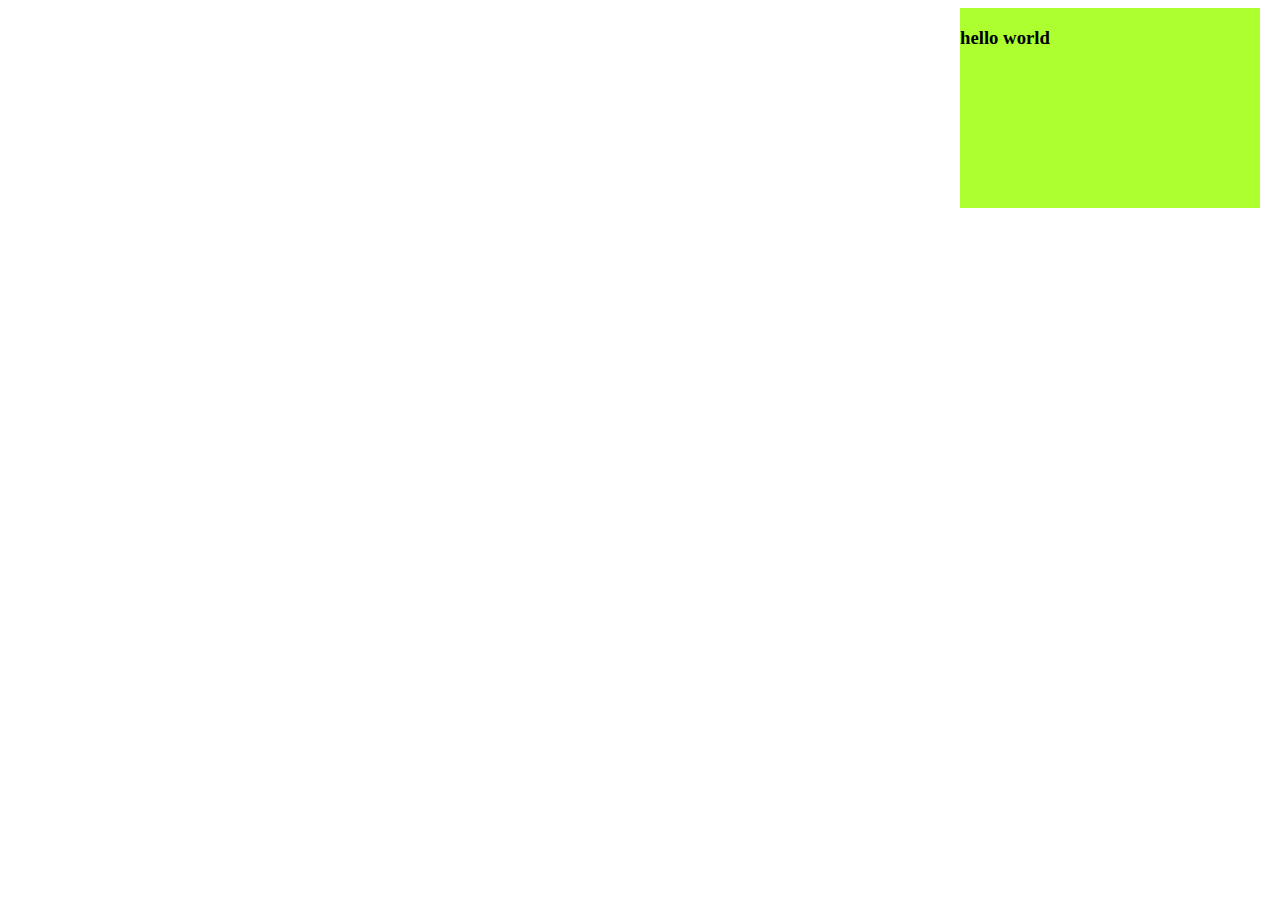
<file: absoluteposition1.html>
<!DOCTYPE html>
<html lang="en">
<head>
    <meta charset="UTF-8">
    <meta http-equiv="X-UA-Compatible" content="IE=edge">
    <meta name="viewport" content="width=device-width, initial-scale=1.0">
    <title>absolute position without ancestor/parent position defined</title>
    <style>
        .demo{
            height:200px;
            width:300px;
            background-color: greenyellow;
            position: absolute;
            right:20px;
        }
    </style>
</head>
<body>

    <div class="demo">
        <h3>hello world</h3>
    </div>
    
</body>
</html>
</file>
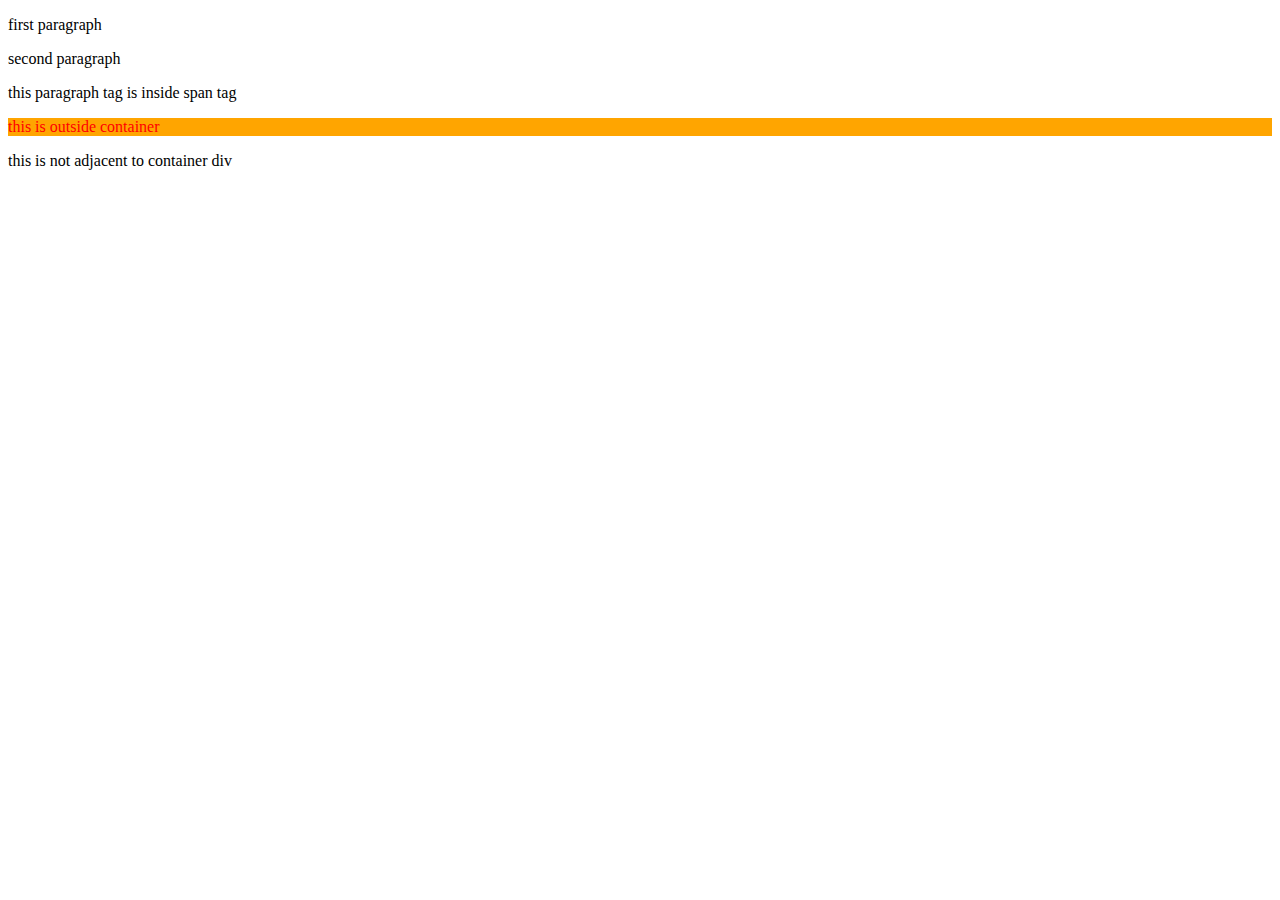
<file: adjacentsiblingselector.html>
<!DOCTYPE html>
<html lang="en">
<head>
    <meta charset="UTF-8">
    <meta http-equiv="X-UA-Compatible" content="IE=edge">
    <meta name="viewport" content="width=device-width, initial-scale=1.0">
    <title>adjacent sibling selector (+)</title>
    <style>
        .container + p{
            color:red;
            background-color: orange;
        }
    </style>
</head>
<body>
    <div class="container">
        <p>first paragraph</p>
        <p>second paragraph</p>
        <span><p>this paragraph tag is inside span tag</p></span>
    </div>
    <p>this is outside container</p>
    <p>this is not adjacent to container div</p>
</body>
</html>
</file>
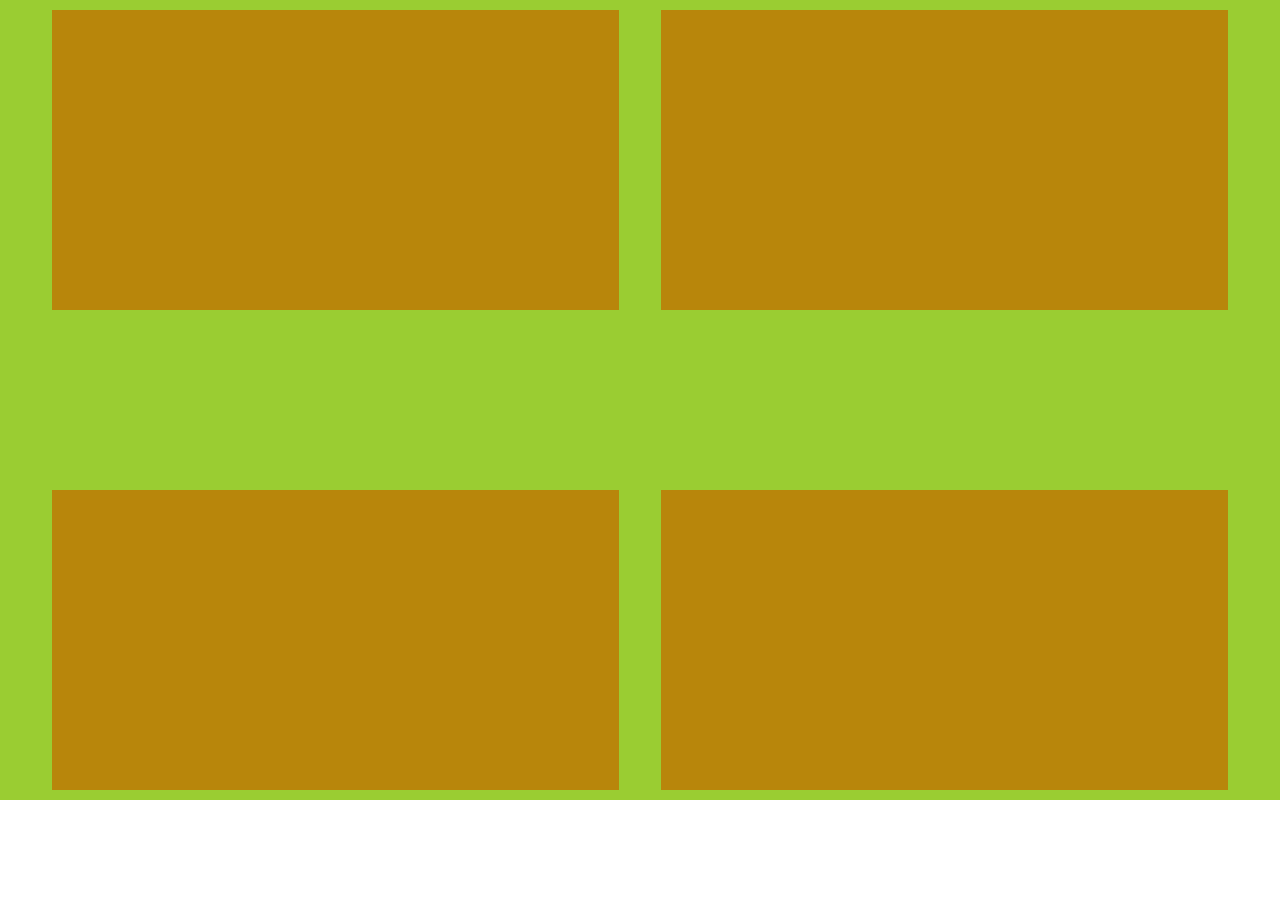
<file: aligncontent.html>
<!DOCTYPE html>
<html lang="en">
<head>
    <meta charset="UTF-8">
    <meta http-equiv="X-UA-Compatible" content="IE=edge">
    <meta name="viewport" content="width=device-width, initial-scale=1.0">
    <title>align content</title>
    <style>
        *{
            margin:0;
            padding:0;
            box-sizing: border-box;
        }
        .container{
            height:800px;
            background-color: yellowgreen;
            display:flex;
            flex-wrap: wrap;
            justify-content: space-evenly;
            padding:10px;
            /* align-content: space-around; */
            align-content: space-between;
        }
        .content{
            height:300px;
            width:45%;
            background-color: darkgoldenrod;
        }
    </style>
</head>
<body>
    <div class="container">
        <div class="content"></div>
        <div class="content"></div>
        <div class="content"></div>
        <div class="content"></div>
    </div>
    
</body>
</html>
</file>
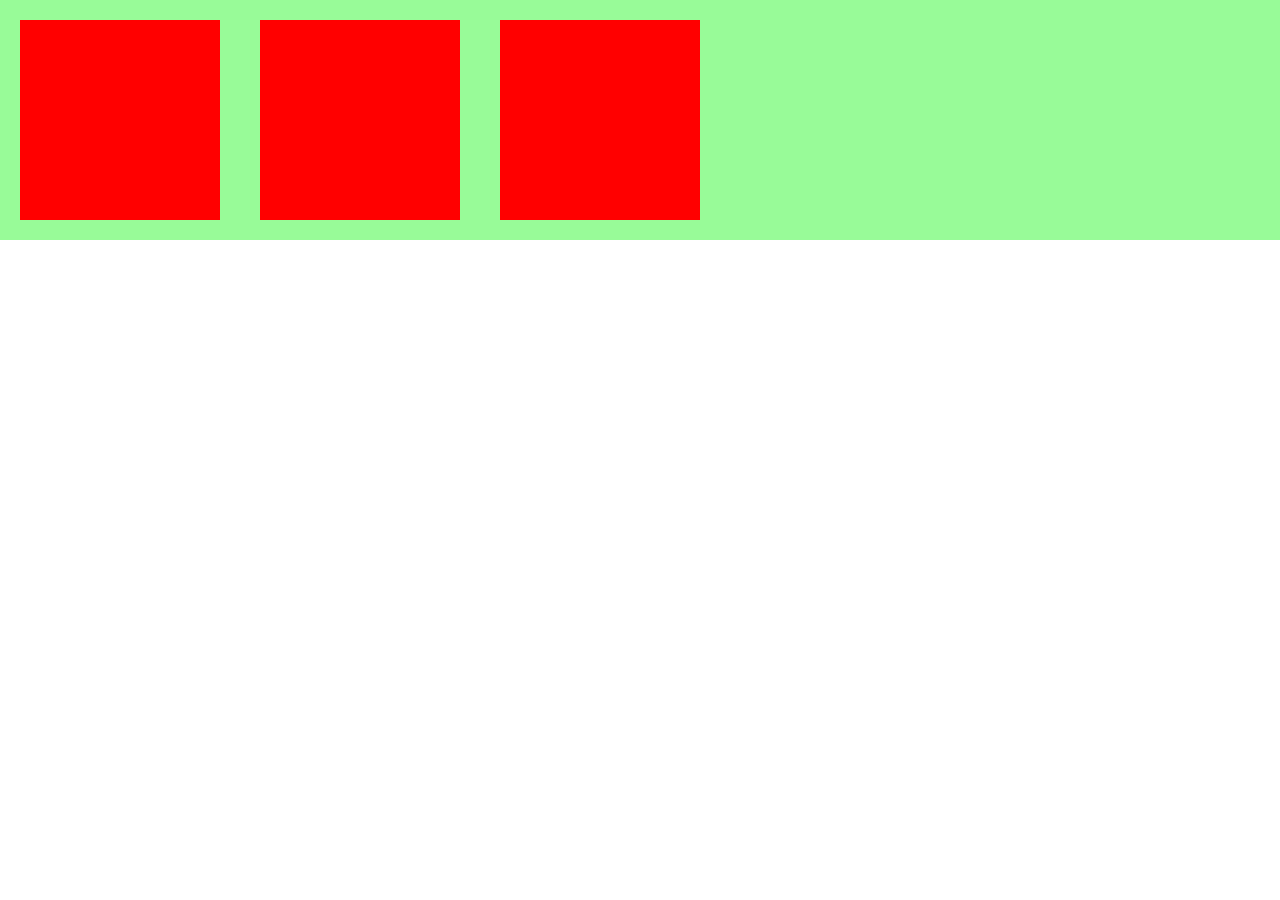
<file: alignitems.html>
<!DOCTYPE html>
<html lang="en">
<head>
    <meta charset="UTF-8">
    <meta http-equiv="X-UA-Compatible" content="IE=edge">
    <meta name="viewport" content="width=device-width, initial-scale=1.0">
    <title>align items (works in y-axis)</title>
    <style>
        *{
            margin:0;
            padding:0;
        }
        .container{
            background-color: palegreen;
            display: flex;
            /* display: inline-flex; */
            flex-wrap: wrap;
            /* align-items: center; */
            align-items:flex-end;
            /* flex-start */
            align-items: stretch;
        }
        .item{
            background-color: red;
            /* height:100px; */
            width:200px;
            margin:20px;
        }
        .item-1{
            height:200px;
        }
    </style>
</head>
<body>
    <div class="container">
        <div class="item"></div>
        <div class="item item-1"></div>
        <div class="item"></div>
    </div>
    
</body>
</html>
</file>
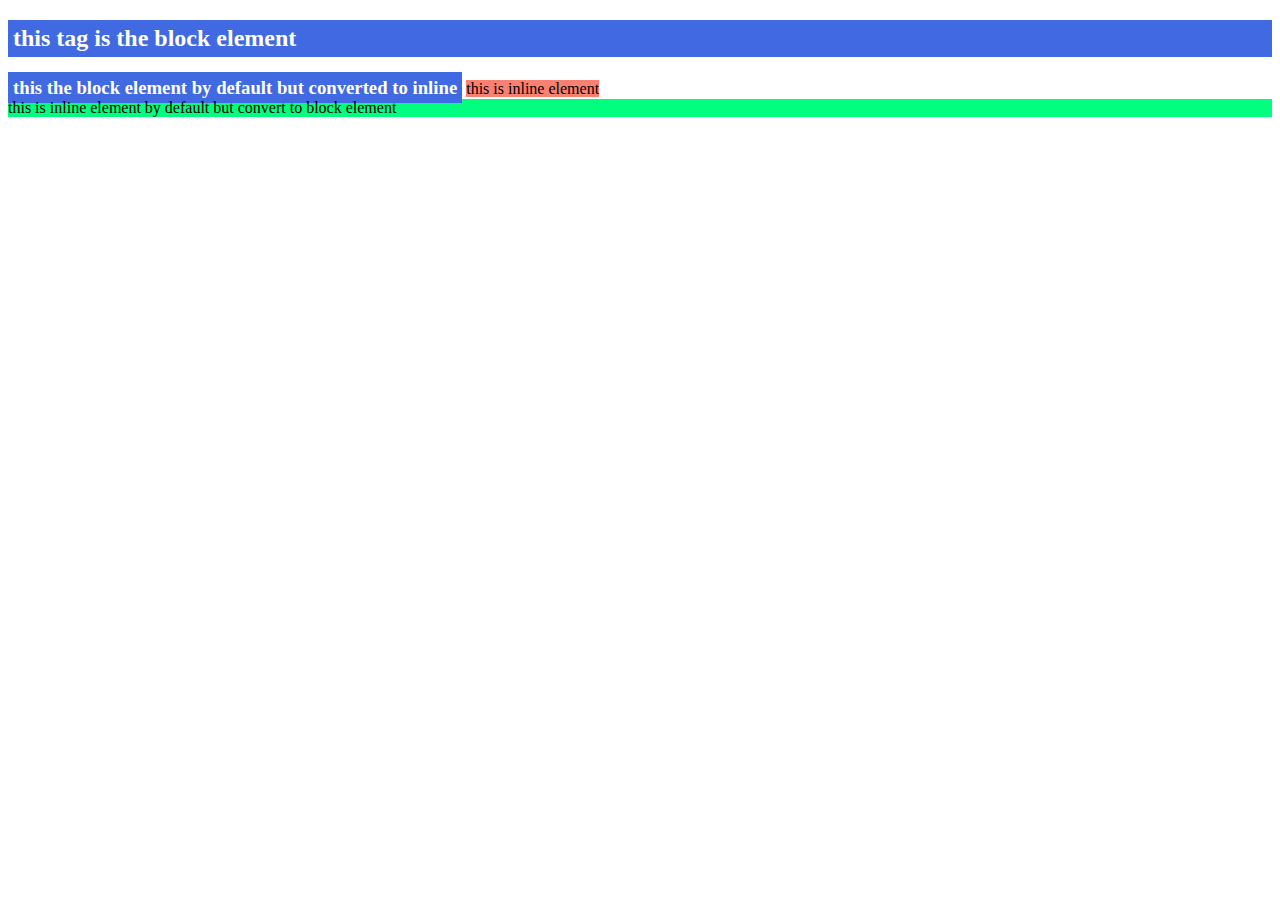
<file: blockvsinlinelement.html>
<!DOCTYPE html>
<html lang="en">
<head>
    <meta charset="UTF-8">
    <meta http-equiv="X-UA-Compatible" content="IE=edge">
    <meta name="viewport" content="width=device-width, initial-scale=1.0">
    <title>block & inline element</title>
    <style>
        h2{
            background-color: royalblue;
            color:white;
            padding: 5px;
        }
        h3{
            background-color: royalblue;
            color:white;
            padding: 5px;
            display: inline;  
        }
        .abc{
            background-color: salmon;
        }
        .bcd{
            background-color: springgreen;
            display: block;
        }
    </style>
</head>
<body>
    <h2>this tag is the block element</h2>
    <h3>this the block element by default but converted to inline</h3>
    <span class="abc">this is inline element</span>
    <span class="bcd">this is inline element by default but convert to block element</span>
   
    
</body>
</html>
</file>
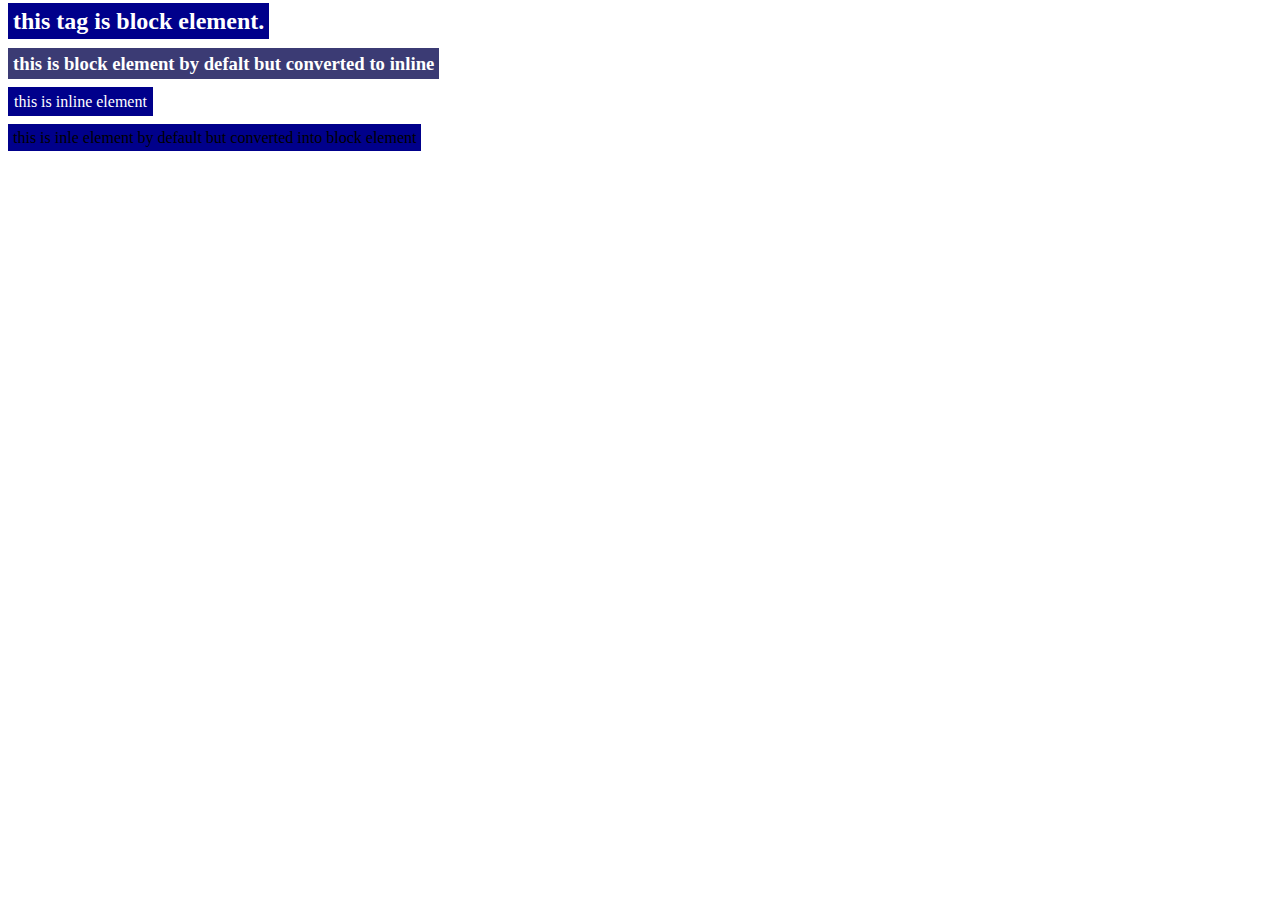
<file: blockvsinlinelemet.html>
<!DOCTYPE html>
<html lang="en">
<head>
    <meta charset="UTF-8">
    <meta http-equiv="X-UA-Compatible" content="IE=edge">
    <meta name="viewport" content="width=device-width, initial-scale=1.0">
    <title>block and inline element</title>
    <style>
        h2{
            background-color: darkblue;
            color: white;
            padding: 5px;
            display:inline;     
        }
        h3{
            background-color: rgb(59, 59, 116);
            color: white;
            padding: 5px;
            display: inline;
        
        }
        .abc{
            background-color: darkblue;
            color: white;
            padding: 6px;
        }
        .bcd{
            background-color: darkblue;
             display: block;
             padding:5px;
             display:inline;
        }
    </style>
</head>
<body>
   <h2>this tag is block element.</h2> 
   <br> 
   <br>
   <h3>this is block element by defalt but converted to inline</h3>
   <br>
   <br>
   <span class="abc">this is inline element</span>
   <br>
   <br>
   <span class=bcd>this is inle element by default but converted into block element</span>
</body>
</html>
</file>
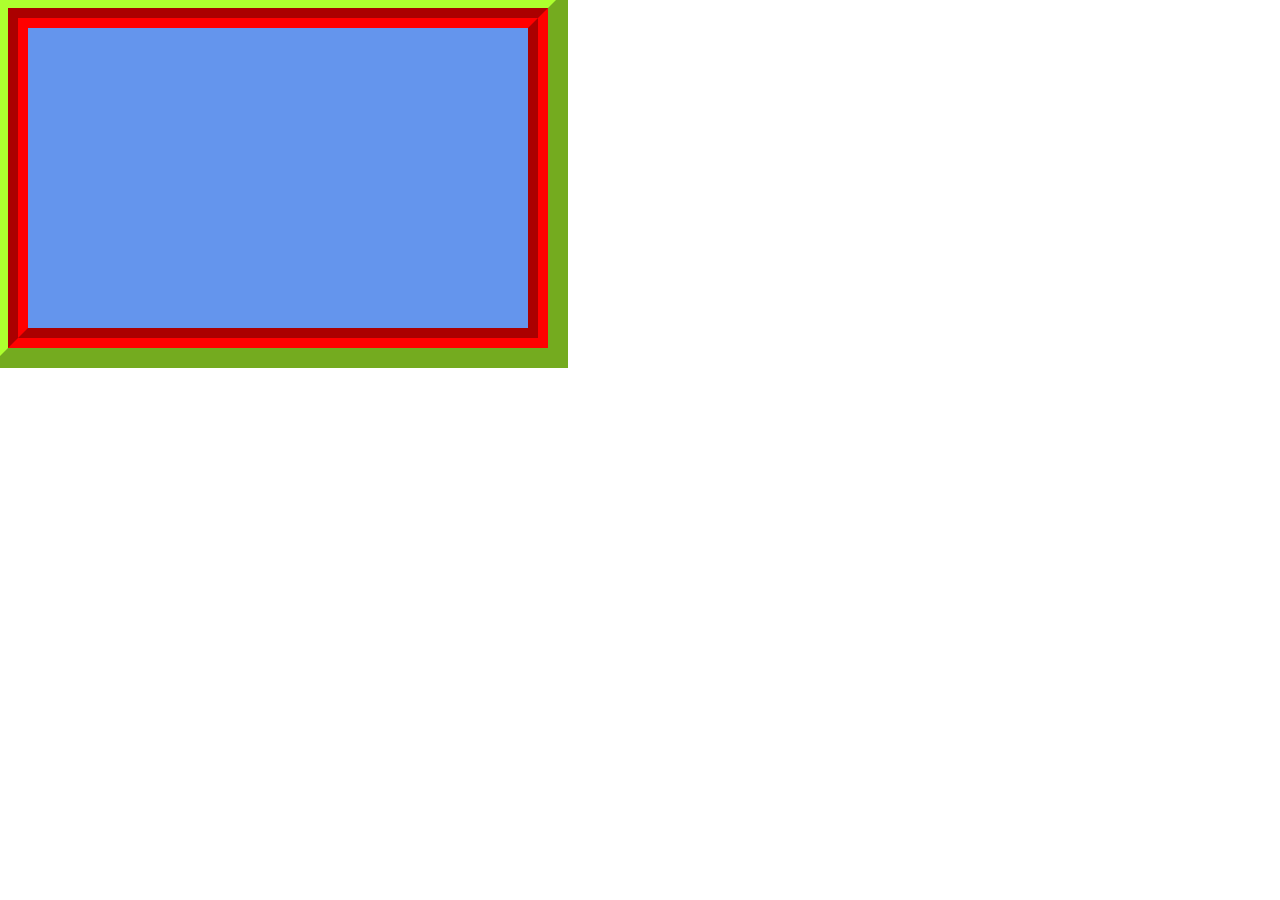
<file: border.html>
<!DOCTYPE html>
<html lang="en">
<head>
    <meta charset="UTF-8">
    <meta http-equiv="X-UA-Compatible" content="IE=edge">
    <meta name="viewport" content="width=device-width, initial-scale=1.0">
    <title>border</title>
    <style>
        .demo{
            height: 300px;
            width:500px;
            background-color: cornflowerblue;
            /* border-width: 5px;
            border-style:solid;
            border-color:crimson; */
            /* border:5px solid red; */
            border:5px dotted red;
            /* dashed,double */
            border:20px groove red;
            /* ridge,inset,outset */
            outline:20px outset greenyellow;

        }
    </style>
</head>
<body>
  <div class="demo"></div>
    
</body>
</html>
</file>
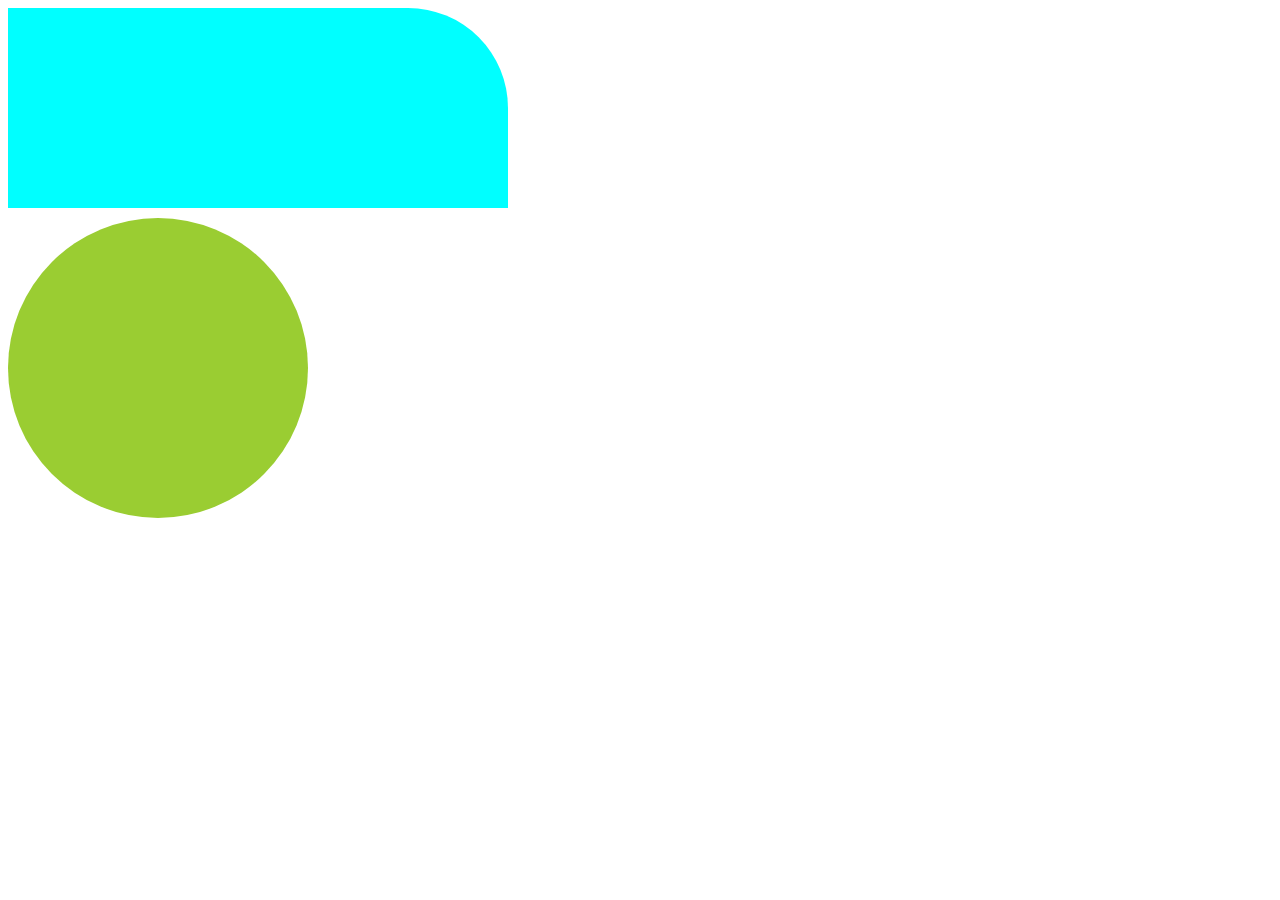
<file: borderradius.html>
<!DOCTYPE html>
<html lang="en">
<head>
    <meta charset="UTF-8">
    <meta http-equiv="X-UA-Compatible" content="IE=edge">
    <meta name="viewport" content="width=device-width, initial-scale=1.0">
    <title>border radius</title>
    <style>
        .content{
            height:200px;
            width:500px;
            background-color: cyan;
            /* border-radius: 50px; */
            border-top-right-radius: 100px;
        }
        .demo{
            height:300px;
            width:300px;
            background-color: yellowgreen;
            margin-top: 10px;
            border-radius: 50%;
        }
    </style>
</head>
<body>

    <div class="content"></div>
    <div class="demo"></div>
    
</body>
</html>
</file>
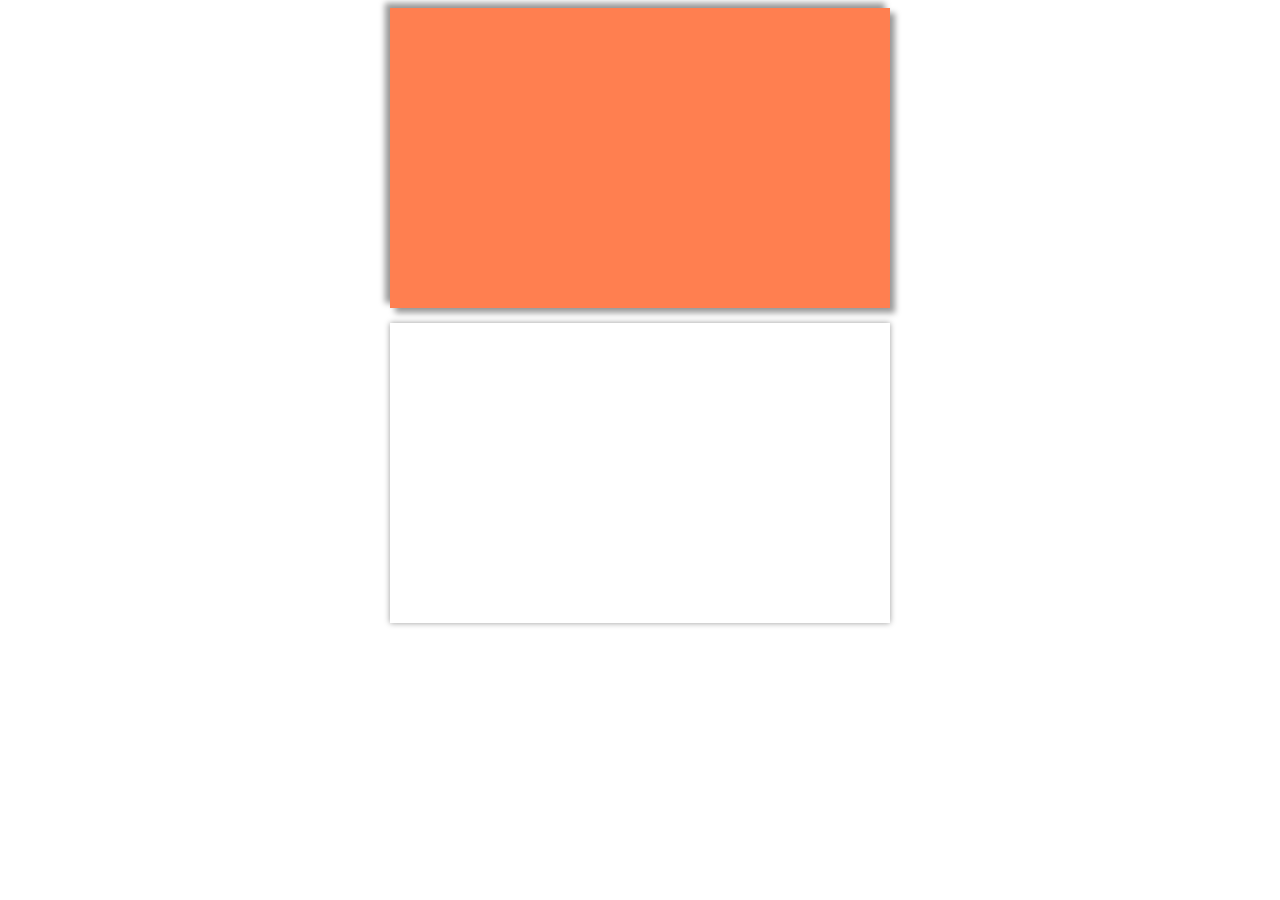
<file: boxshadow.html>
<!DOCTYPE html>
<html lang="en">
<head>
    <meta charset="UTF-8">
    <meta http-equiv="X-UA-Compatible" content="IE=edge">
    <meta name="viewport" content="width=device-width, initial-scale=1.0">
    <title>box shadow</title>
    <style>
        .demo{
            height: 300px;
            width:500px;
            background-color: coral;
            margin:auto;
            box-shadow: 5px 5px 6px rgba(0,0,0,0.4),-5px -5px 6px rgba(0,0,0,0.4);
        }
        .demo-content{
            height: 300px;
            width:500px;
            margin:15px auto 0;
            box-shadow: 0 0 6px rgba(0,0,0,0.4);
        }
    </style>
</head>
<body>
    <div class="demo"></div>
    
    <div class="demo-content"></div>
</body>
</html>
</file>
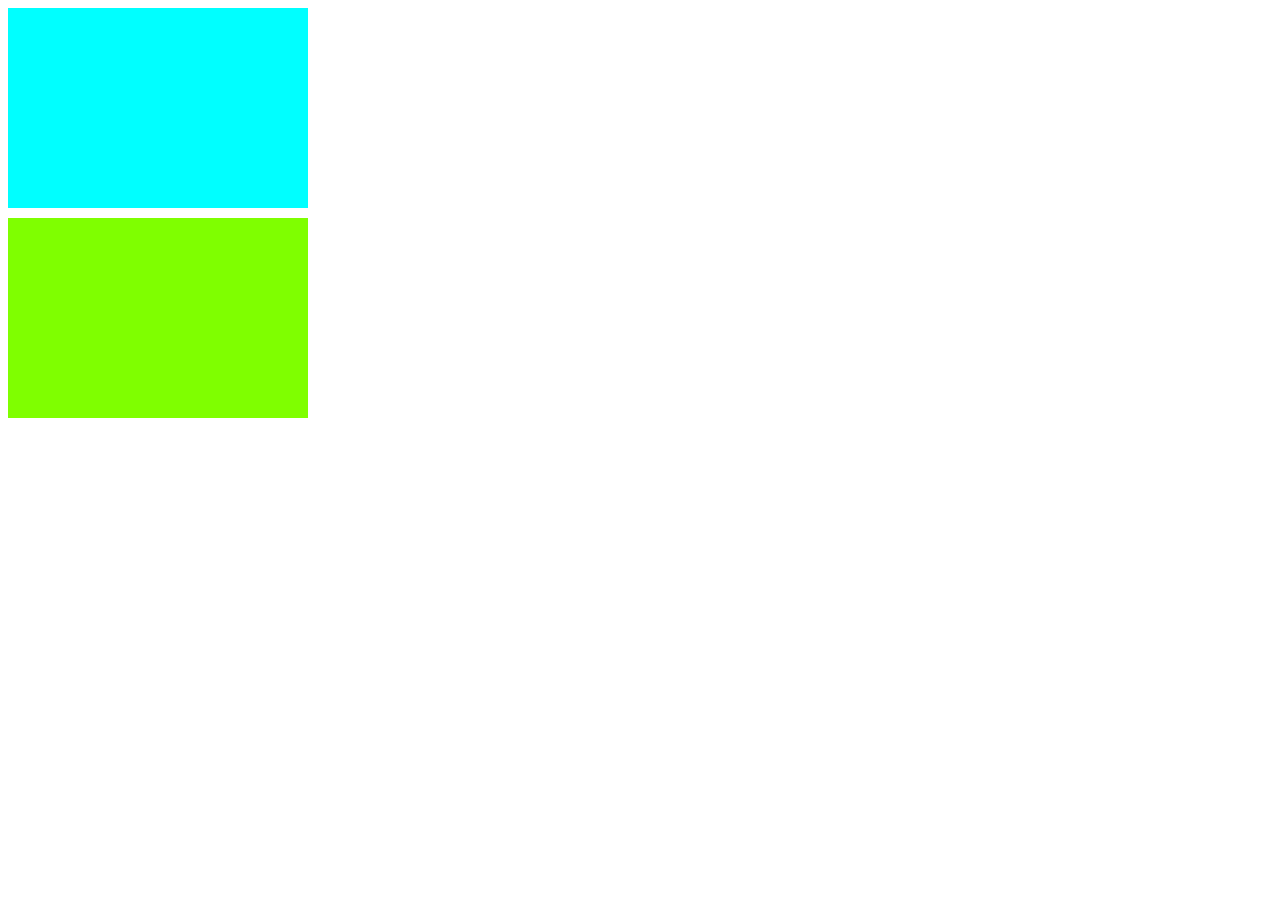
<file: boxsizing.html>
<!DOCTYPE html>
<html lang="en">
<head>
    <meta charset="UTF-8">
    <meta http-equiv="X-UA-Compatible" content="IE=edge">
    <meta name="viewport" content="width=device-width, initial-scale=1.0">
    <title>box sizing</title>
    <style>
        .first{
            height: 200px;
            width:300px;
            background-color: aqua;
        }
        .second{
            height: 200px;
            width:300px;
            background-color:chartreuse;
            margin-top: 10px;
            padding: 20px;
            box-sizing: border-box;
        }
    </style>
</head>
<body>

    <div class="first"></div>
    <div class="second"></div>
    
</body>
</html>
</file>
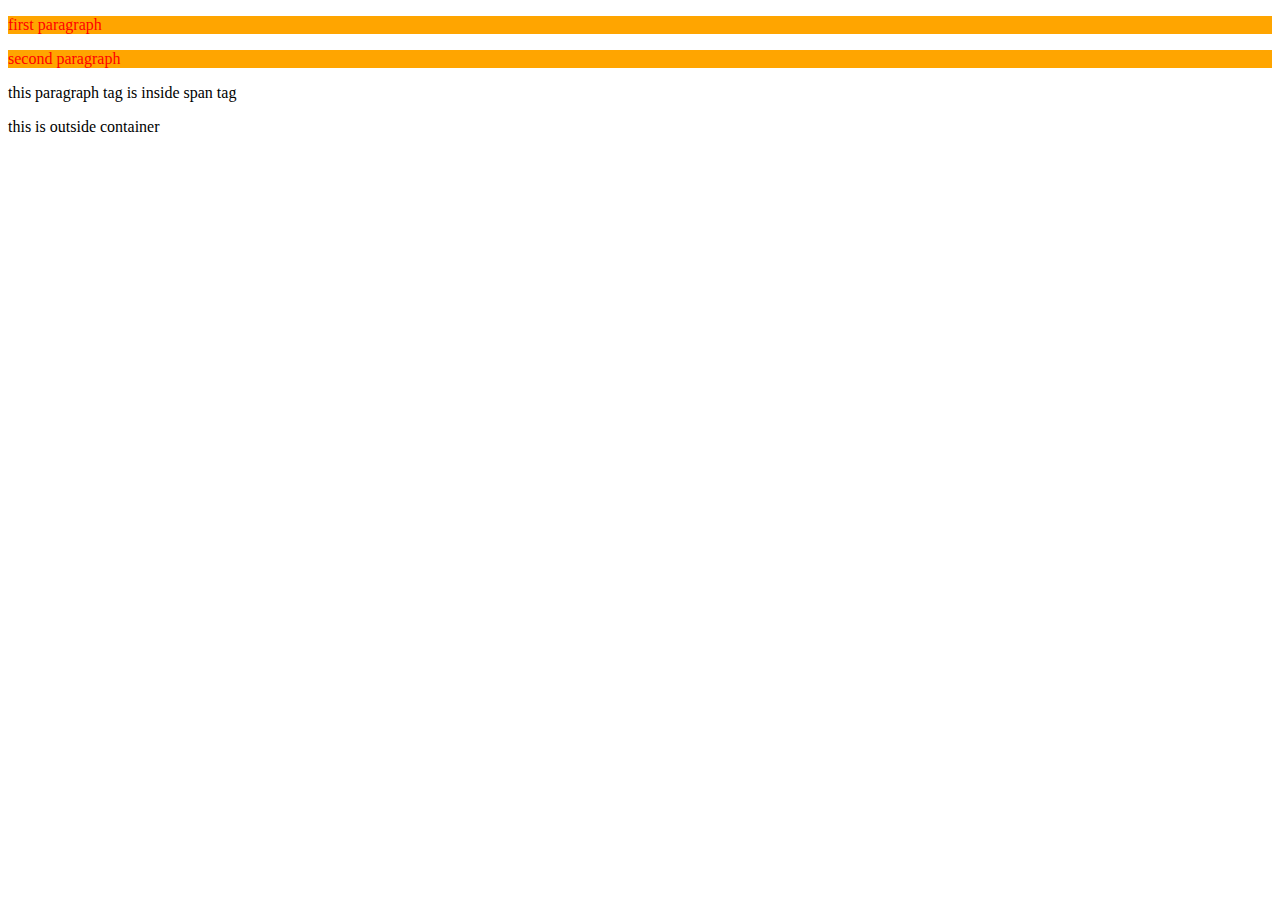
<file: childselector.html>
<!DOCTYPE html>
<html lang="en">
<head>
    <meta charset="UTF-8">
    <meta http-equiv="X-UA-Compatible" content="IE=edge">
    <meta name="viewport" content="width=device-width, initial-scale=1.0">
    <title>child selector (>)</title>
    <style>
        .container > p{
            color:red;
            background-color: orange;
        }
    </style>
</head>
<body>
    <div class="container">
        <p>first paragraph</p>
        <p>second paragraph</p>
        <span><p>this paragraph tag is inside span tag</p></span>
    </div>
    <p>this is outside container</p>
</body>
</html>
</file>
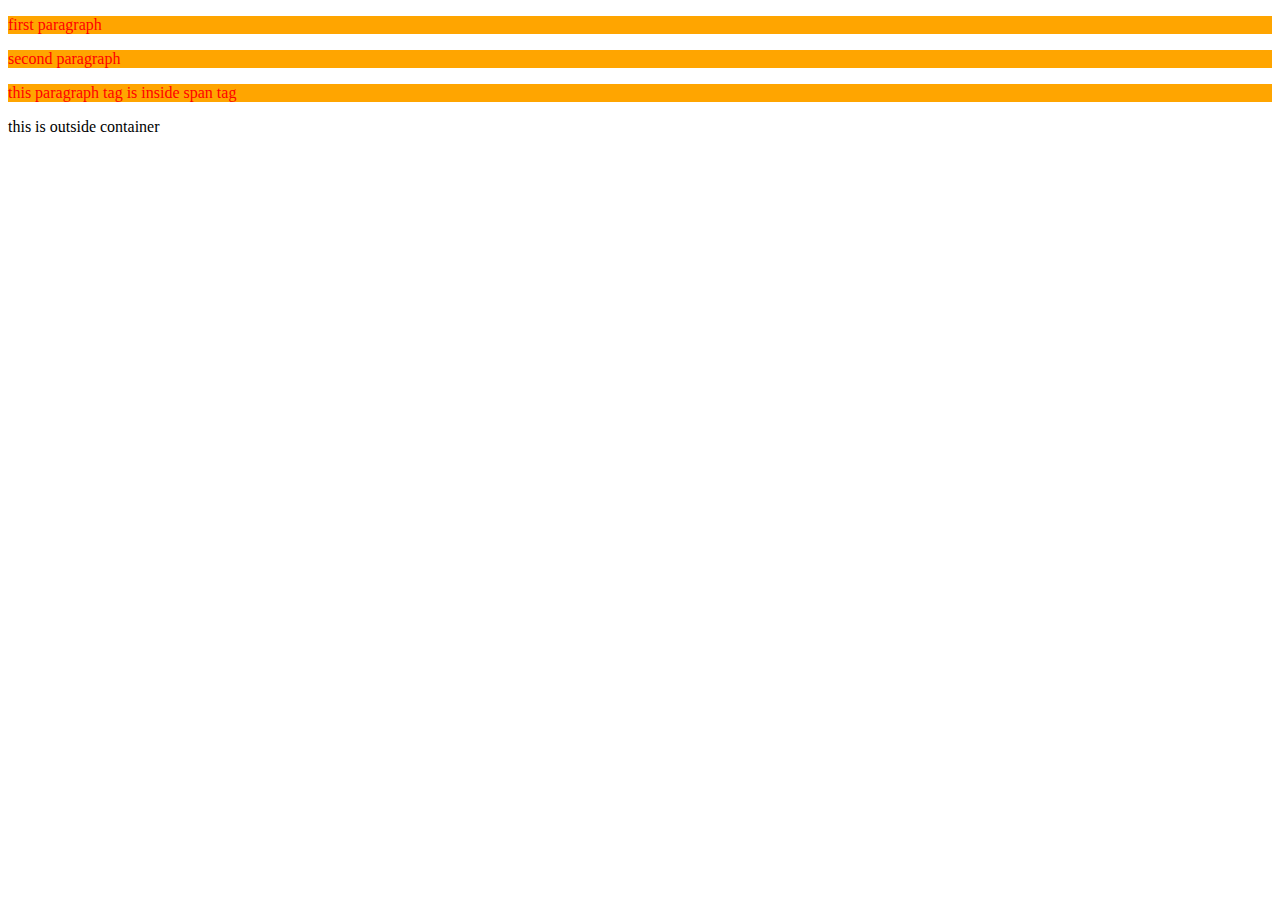
<file: descendantselector.html>
<!DOCTYPE html>
<html lang="en">
<head>
    <meta charset="UTF-8">
    <meta http-equiv="X-UA-Compatible" content="IE=edge">
    <meta name="viewport" content="width=device-width, initial-scale=1.0">
    <title>descendant selector (space)</title>
    <style>
        .container p{
            color:red;
            background-color: orange;
        }
    </style>
</head>
<body>
    <div class="container">
        <p>first paragraph</p>
        <p>second paragraph</p>
        <span><p>this paragraph tag is inside span tag</p></span>
    </div>
    <p>this is outside container</p>
</body>
</html>
</file>
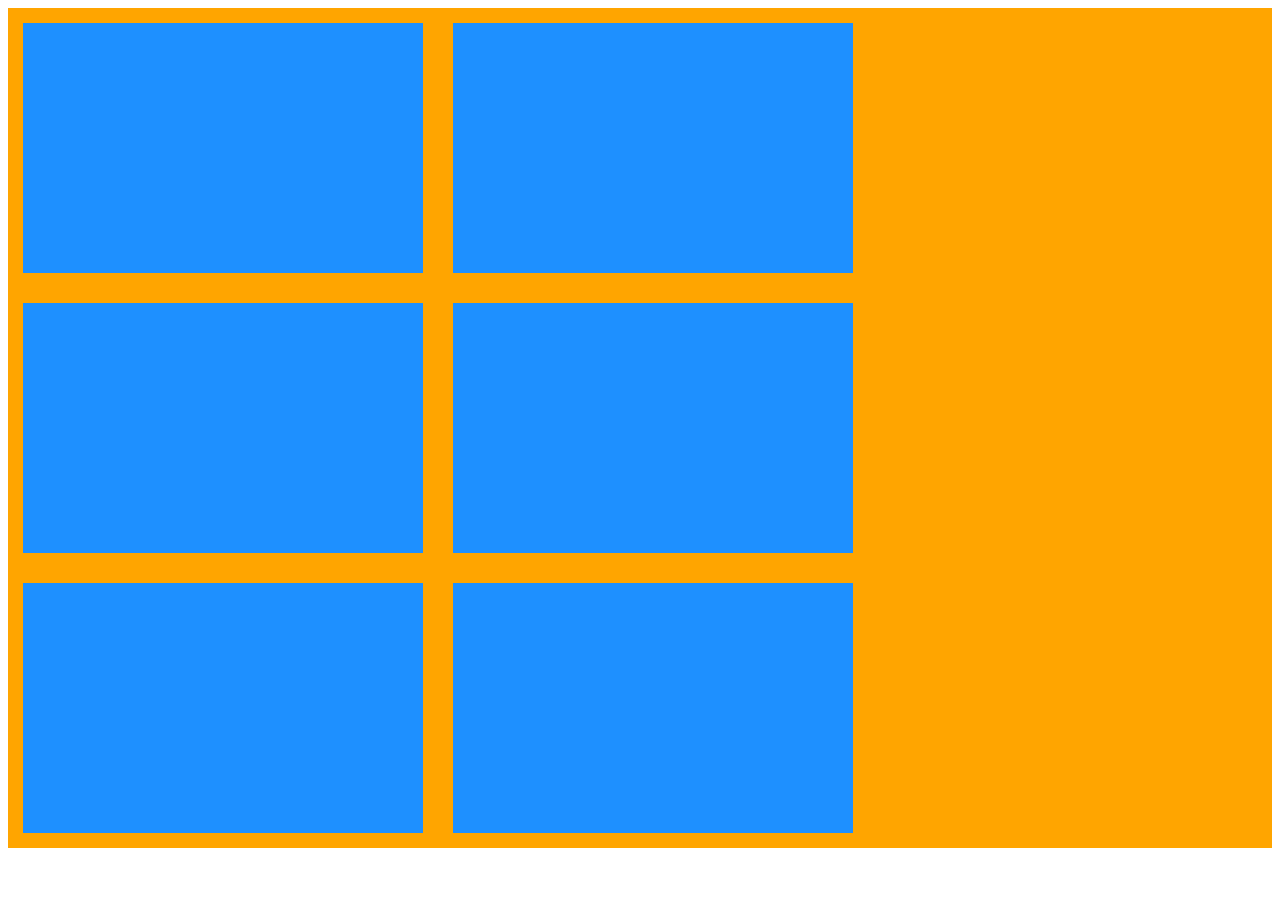
<file: flex.html>
<!DOCTYPE html>
<html lang="en">
<head>
    <meta charset="UTF-8">
    <meta http-equiv="X-UA-Compatible" content="IE=edge">
    <meta name="viewport" content="width=device-width, initial-scale=1.0">
    <title>flex</title>
    <style>
        .container{
            background-color: orange;
            display: flex;
            flex-wrap: wrap;
        }
        .item{
            height:250px;
            width:400px;
            background-color: dodgerblue;
            margin: 15px;
        }
    </style>
</head>
<body>
    <div class="container">
        <div class="item"></div>
        <div class="item"></div>
        <div class="item"></div>
        <div class="item"></div>
        <div class="item"></div>
        <div class="item"></div>
    </div>
    
</body>
</html>
</file>
